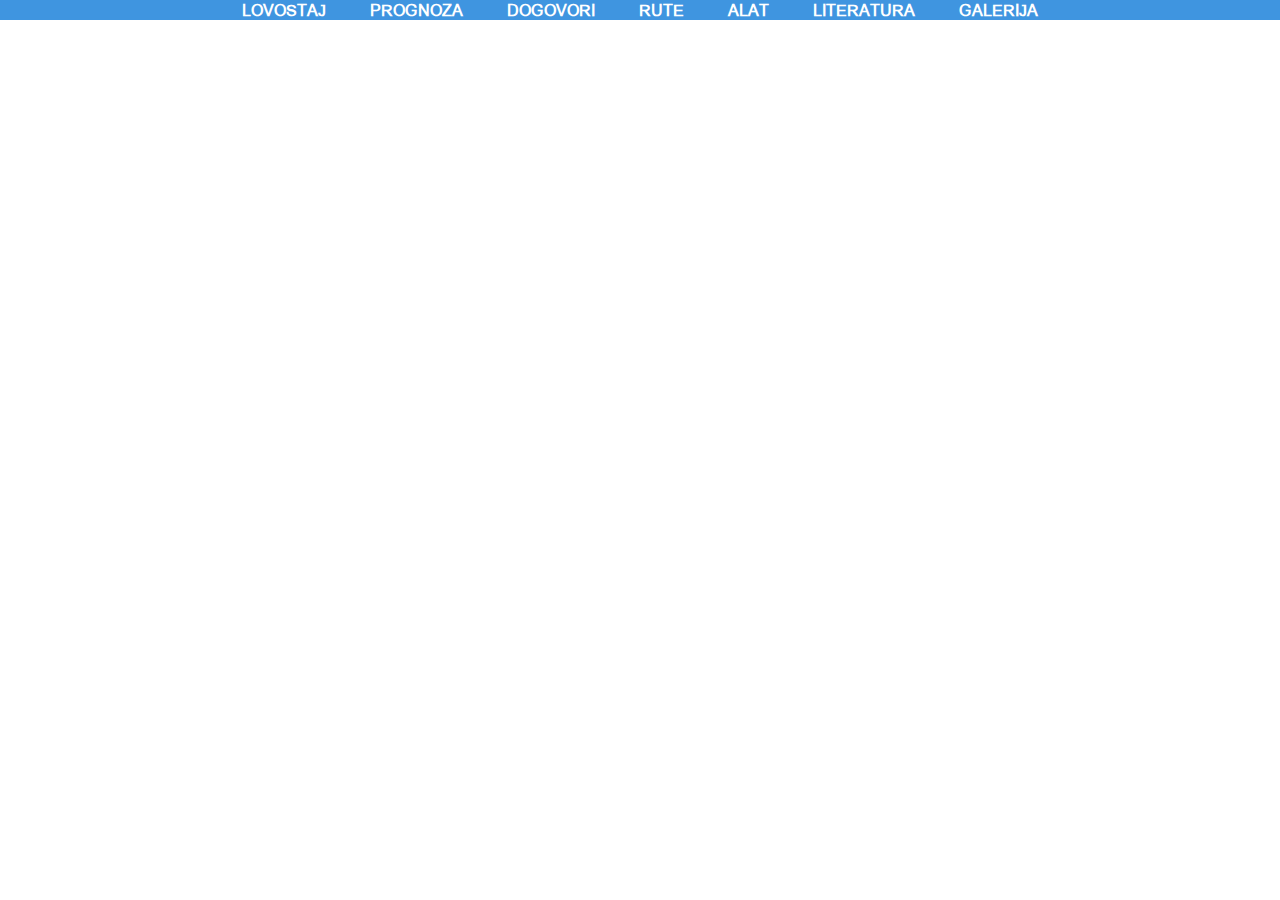
<file: index.html>
<!DOCTYPE html>
<html lang="en" dir="ltr">
  <head>
    <meta charset="utf-8">
    <title>Zvanični sajt krivolovaca s gavrinice</title>
    <link rel="stylesheet" href="master.css">
  </head>
  <body>
    <div class="full_w">
      <div class="izbornik">
        <a href="lovostaj.html">LOVOSTAJ</a>
        <a href="prognoza">PROGNOZA</a>
        <a href="dogovori">DOGOVORI</a>
        <a href="rute">RUTE</a>
        <a href="alat">ALAT</a>
        <a href="literatura">LITERATURA</a>
        <a href="galerija">GALERIJA</a>
      </div>
    </div>
  </body>
</html>
</file>
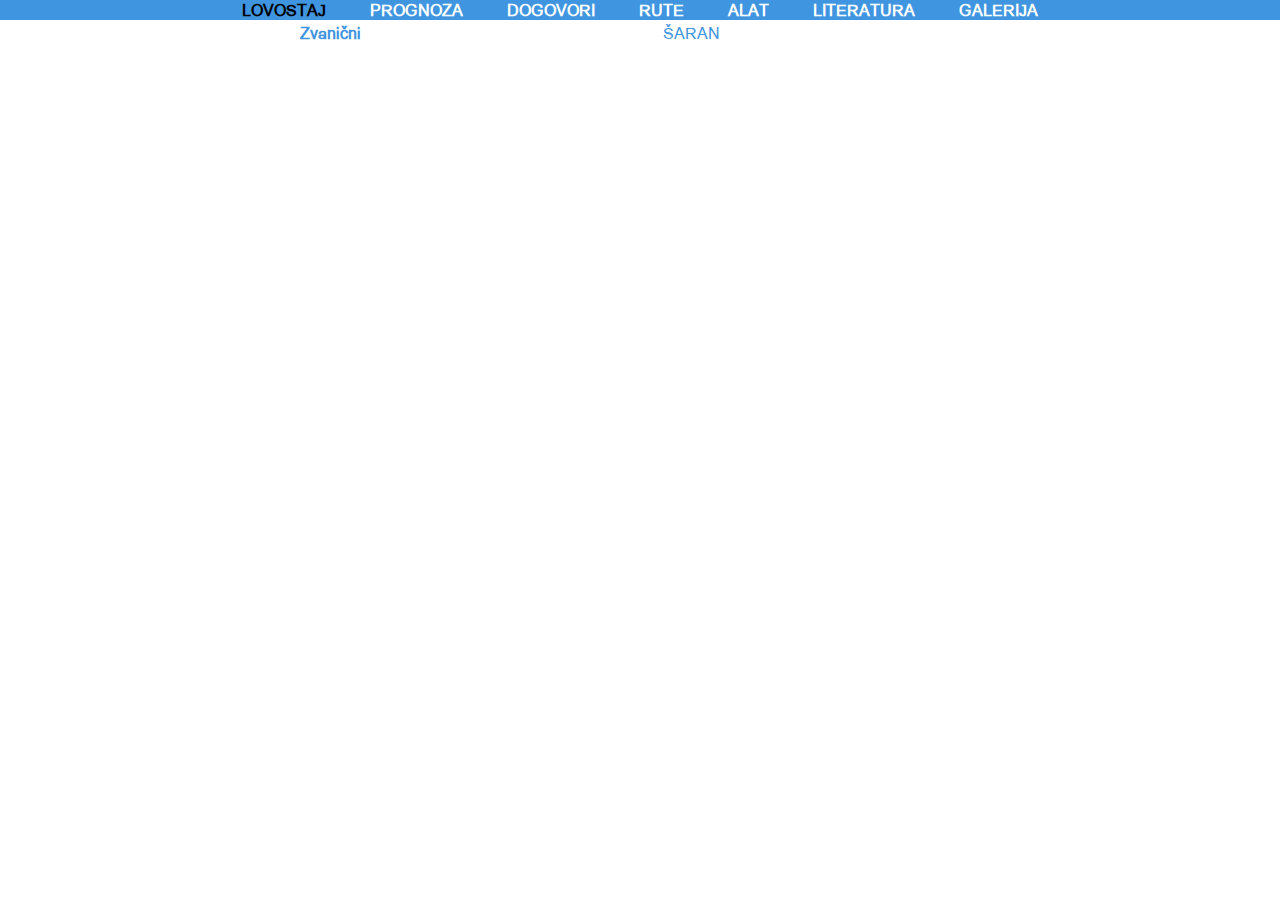
<file: lovostaj.html>
<!DOCTYPE html>
<html lang="en" dir="ltr">
  <head>
    <meta charset="utf-8">
    <title>LOVOSTAJ - Zvanični sajt krivolovaca s gavrinice</title>
    <link rel="stylesheet" href="master.css">
  </head>
  <body>
    <div class="full_w">
      <div class="izbornik">
        <a href="lovostaj.html"  class="current">LOVOSTAJ</a>
        <a href="prognoza">PROGNOZA</a>
        <a href="dogovori">DOGOVORI</a>
        <a href="rute">RUTE</a>
        <a href="alat">ALAT</a>
        <a href="literatura">LITERATURA</a>
        <a href="galerija">GALERIJA</a>
      </div>
    </div>
    <table class="table_" style="width: 100%;">
        <tr>
            <th>Zvanični</th>
            <td>ŠARAN</td>
        </tr>
    </table>
  </body>
</html>
</file>
<file: master.css>
@font-face {
  font-family: corbuljas;
  src: url("font.ttf");
}
body {
  margin: 0;
  background-color: #ffffff;
  color: #ffffff;
  font-family: corbuljas;
}
.full_w {
  width: 100%;
  overflow: hidden;
}
.izbornik {
  height: 20px;
  text-align: center;
  background-color: #3f95e0;
}
a {
  color: #ffffff;
  margin: 20px;
  font-weight: bold;
  text-decoration: none;
}
a:hover {
  transition: 0.3s;
  color: black;
}
.current {
  color: black;
}
.table_ {
  color: #3f95e0;
}
</file>
